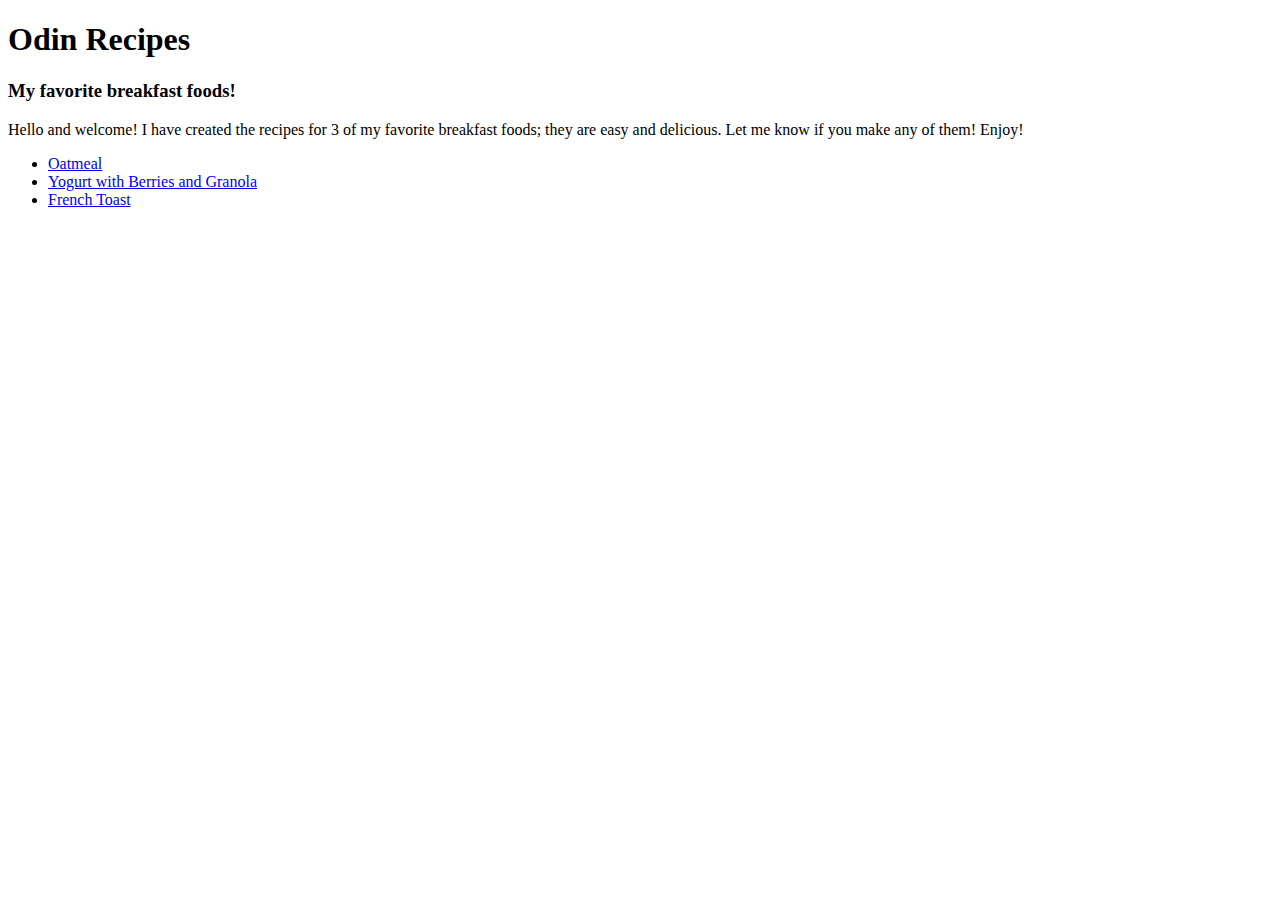
<file: index.html>
<!DOCTYPE html>
<html lang = "en">
    <head>
        <meta charset = "utf-8">
        <title>Recipe Assignment</title>
    </head>
    
    <body>
    
        <h1>Odin Recipes</h1>
        <h3>My favorite breakfast foods!</h3>
        <p>Hello and welcome! I have created the recipes for 3 of my favorite breakfast foods; they are easy and delicious. Let me know 
            if you make any of them! Enjoy!
        </p>
        <ul>
        <li><a href = "./recipes/oatmeal.html">Oatmeal</a></li>

        <li><a href = "./recipes/yogurt.html">Yogurt with Berries and Granola</a></li>

        <li><a href = "./recipes/french-toast.html">French Toast</a></li>
    </ul>
    </body>
</html>
</file>
